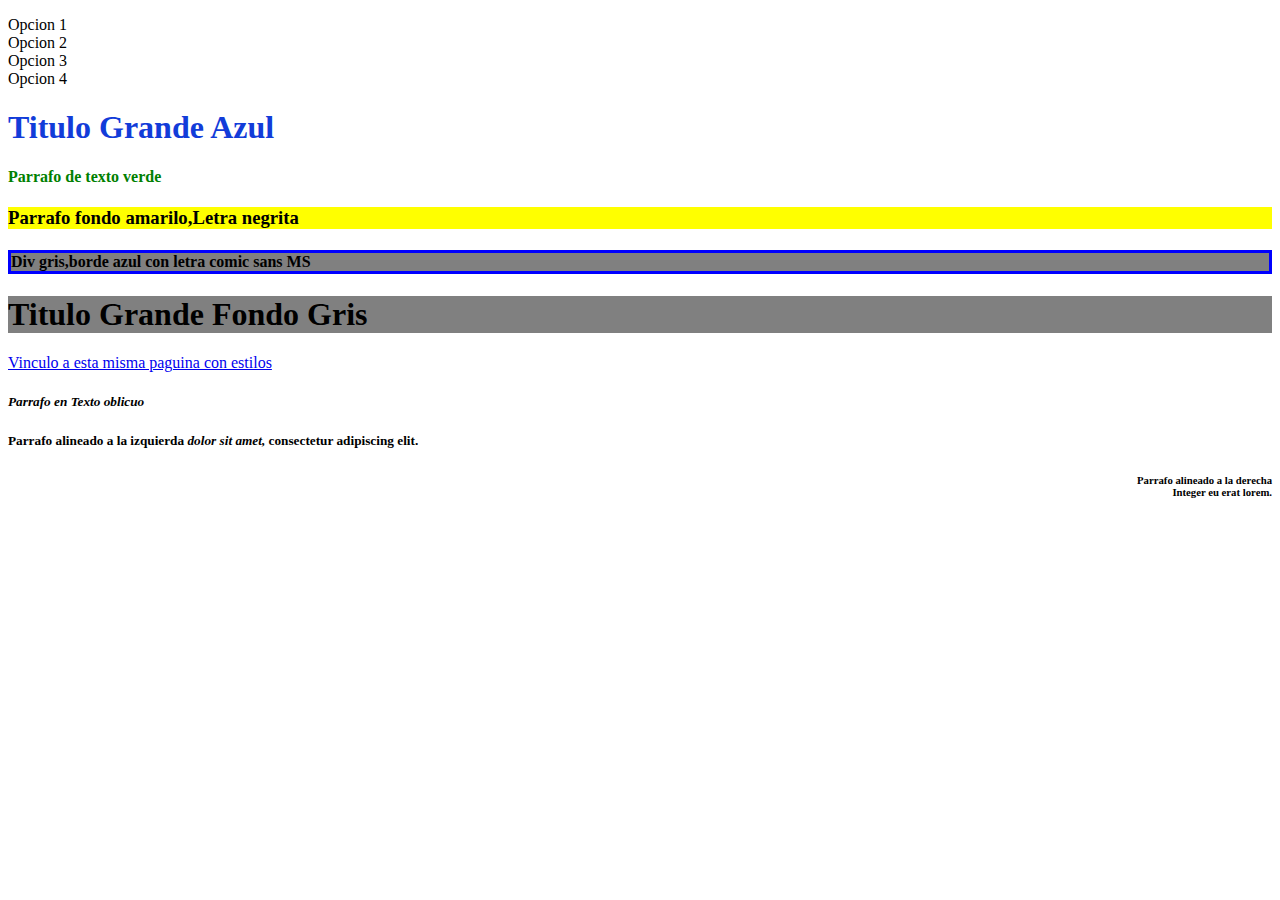
<file: index.html>
<!DOCTYPE html>
<html lang="en">

<head>
    <meta charset="UTF-8">
    <meta http-equiv="X-UA-Compatible" content="IE=edge">
    <meta name="viewport" content="width=device-width, initial-scale=1.0">
    <title>Primera Prueba Corta Escrita</title>
    <link rel="stylesheet" href="colores.css">
</head>

<body>
    <p>
        <li>Opcion 1</li>
        <li>Opcion 2</li>
        <li>Opcion 3</li>
        <li>Opcion 4</li>
    <p>

    <h1>
        <font color="#123cd9">Titulo Grande Azul</font>
    </h1>
    <p>
    <h4>
        <font color="green">Parrafo de texto verde</font>
    </h4>
    <p> 
    <H3 class="AMARILLO"><b>Parrafo fondo amarilo,Letra negrita</b></H3>
    <P>
    <h4 class="BORDEAZUL" face="Comic Sans MS,arial,courier">Div gris,borde azul con letra comic sans MS </h4>
    <P>
    <H1 class="GRIS">Titulo Grande Fondo Gris</H1>
    </P>
    <a href="http://127.0.0.1:5500/index.html">Vinculo a esta misma paguina con estilos</a>
    <p>
    <h5> <i> Parrafo en Texto oblicuo</i></h5>
    </p>
    <p>
    <h5 align=left> <b>Parrafo alineado a la izquierda</b> <i>dolor sit amet, </i>consectetur adipiscing elit.</h5>
    </p>

    <p>
    <h6 align=right>Parrafo alineado a la derecha <br> Integer eu erat lorem. </h6>
    </p>

</body>

</html>
</file>
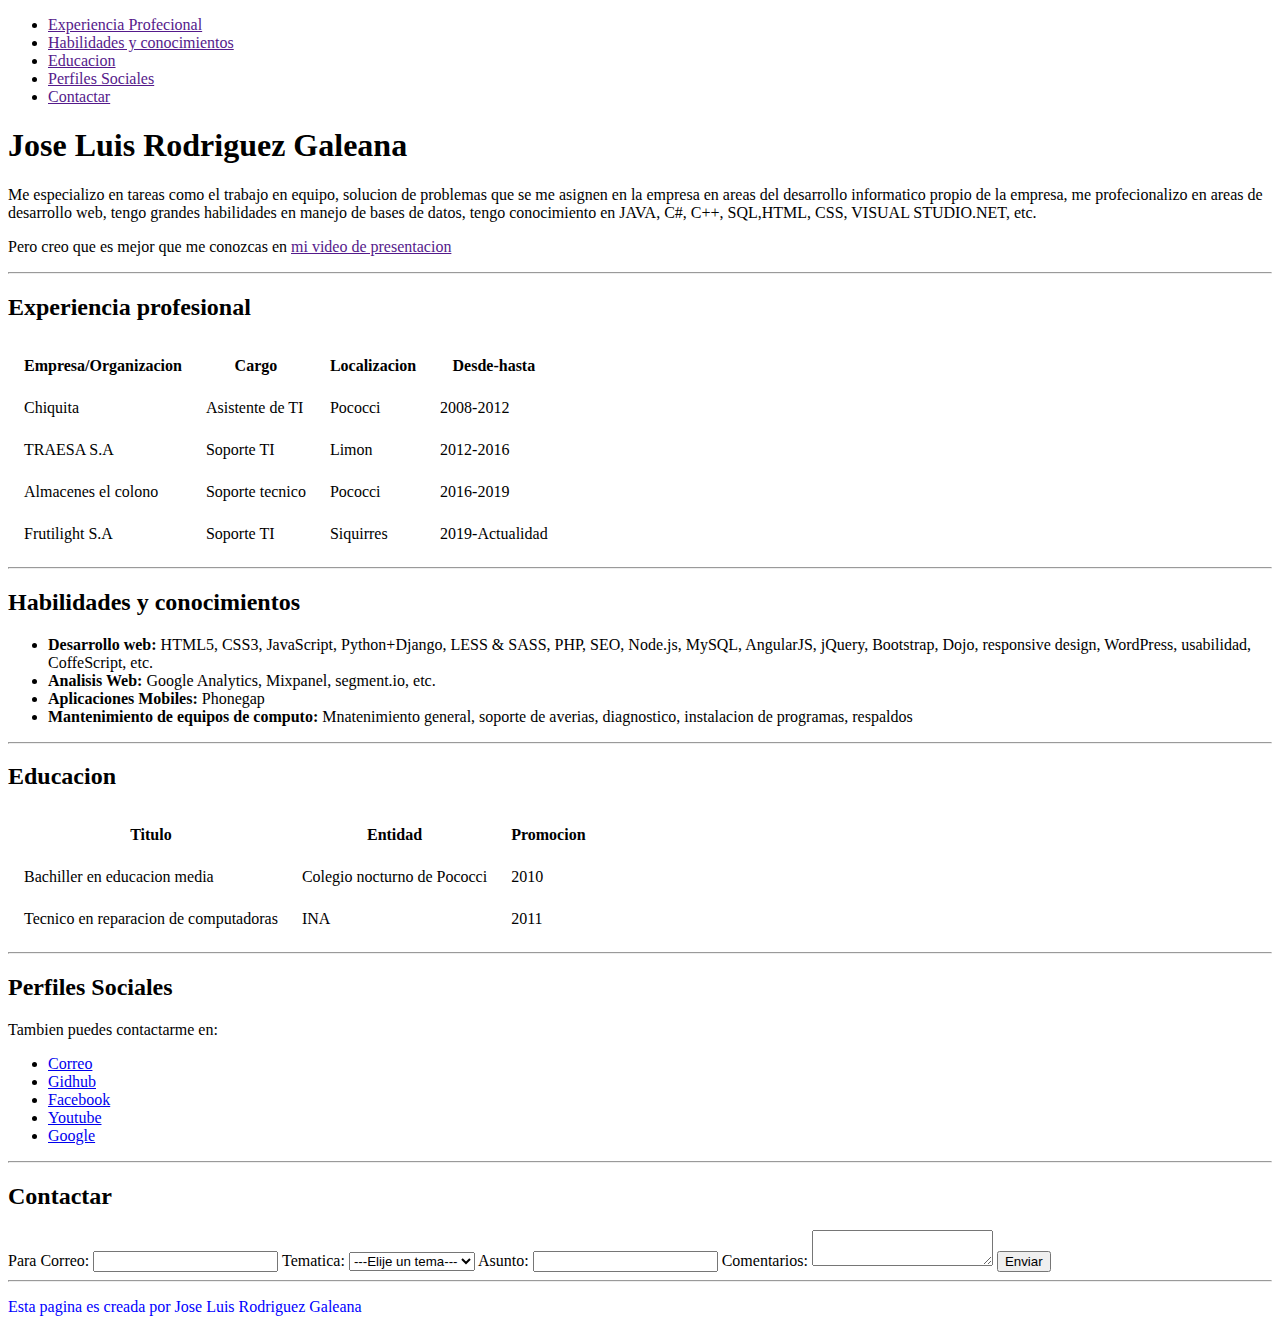
<file: Curriculo.html>
<!DOCTYPE html>
<html lang="en">

<head>
    <meta charset="UTF-8">
    <meta http-equiv="X-UA-Compatible" content="IE=edge">
    <meta name="viewport" content="width=device-width, initial-scale=1.0">
    <title>Curriculum vitae: Jose Rodriguez Galeana</title>
</head>

<body>
    <ul>
        <li><a href="">Experiencia Profecional</a></li>
        <li><a href="">Habilidades y conocimientos</a></li>
        <li><a href="">Educacion</a></li>
        <li><a href="">Perfiles Sociales</a></li>
        <li><a href="">Contactar</a></li>
    </ul>
    <p>
    <h1>Jose Luis Rodriguez Galeana</h1>
    </p>
    <p>Me especializo en tareas como el trabajo en equipo, solucion de problemas que se me asignen en la empresa en
        areas del desarrollo informatico
        propio de la empresa, me profecionalizo en areas de desarrollo web, tengo grandes habilidades en manejo de bases
        de datos, tengo conocimiento en JAVA, C#, C++, SQL,HTML, CSS, VISUAL STUDIO.NET, etc.
    <p>
        Pero creo que es mejor que me conozcas en <a href="">mi video de presentacion</a>
    </p>
    <hr>
    <h2>Experiencia profesional</h2>
    <table border=0 cellpadding=8 cellspacing=8>
        <tr>
            <th>Empresa/Organizacion</th>
            <th>Cargo</th>
            <th>Localizacion</th>
            <th>Desde-hasta</th>
        </tr>
        <tr>
            <td>Chiquita</td>
            <td>Asistente de TI</td>
            <td>Pococci</td>
            <td>2008-2012</td>
        </tr>
        <tr>
            <td>TRAESA S.A</td>
            <td>Soporte TI</td>
            <td>Limon</td>
            <td>2012-2016</td>
        </tr>
        <tr>
            <td>Almacenes el colono</td>
            <td>Soporte tecnico</td>
            <td>Pococci</td>
            <td>2016-2019</td>
        </tr>
        <tr>
            <td>Frutilight S.A</td>
            <td>Soporte TI</td>
            <td>Siquirres</td>
            <td>2019-Actualidad</td>
        </tr>
    </table>
    <hr>
    <h2>Habilidades y conocimientos</h2>
    <ul>
        <li><strong>Desarrollo web: </strong>HTML5, CSS3, JavaScript, Python+Django, LESS & SASS, PHP, SEO, Node.js,
            MySQL, AngularJS, jQuery, Bootstrap, Dojo, responsive design, WordPress, usabilidad, CoffeScript, etc.</li>
        <li><strong>Analisis Web: </strong>Google Analytics, Mixpanel, segment.io, etc.</li>
        <li><strong>Aplicaciones Mobiles: </strong>Phonegap</li>
        <li><strong>Mantenimiento de equipos de computo: </strong>Mnatenimiento general, soporte de averias,
            diagnostico, instalacion de programas, respaldos </li>
    </ul>
    <hr>
    <h2>Educacion</h2>
    <table border=0 cellpadding=8 cellspacing=8>
        <tr>
            <th>Titulo</th>
            <th>Entidad</th>
            <th>Promocion</th>

        </tr>
        <tr>
            <td>Bachiller en educacion media</td>
            <td>Colegio nocturno de Pococci</td>
            <td>2010</td>

        </tr>
        <tr>
            <td>Tecnico en reparacion de computadoras</td>
            <td>INA</td>
            <td>2011</td>

        </tr>

    </table>
    <hr>
    <h2>Perfiles Sociales</h2>
    <p>Tambien puedes contactarme en:</p>
    <ul>
        <li><a href="https://www.google.com/intl/es/gmail/about/">Correo</a></li>
        <li><a href="https://github.com/">Gidhub</a></li>
        <li><a href="https://es-la.facebook.com/">Facebook</a></li>
        <li><a href="https://www.youtube.com/?hl=es">Youtube</a></li>
        <li><a href="https://www.google.com/?hl=es">Google</a></li>
    </ul>
    <hr>
    <h2>Contactar</h2>

    <form>
        <LABel>Para Correo:</LABel>
        <input type="email">
        <label>Tematica:</label>
        <select id="topic">
            <option>---Elije un tema---</option>
            <option>Consulta</option>
            <option>Propuesta</option>
            <option>Reporte</option>
            <option>Otro</option>
        </select>
        <label for="subject">Asunto:</label>
        <input type="text">
        <label for="body">Comentarios:</label>
        <textarea id="body"></textarea>
        <button type="submit">Enviar</button>
    </form>
    <hr>
    <P></P>
    <font color="blue">Esta pagina es creada por Jose Luis Rodriguez Galeana</font>
</body>

</html>
</file>
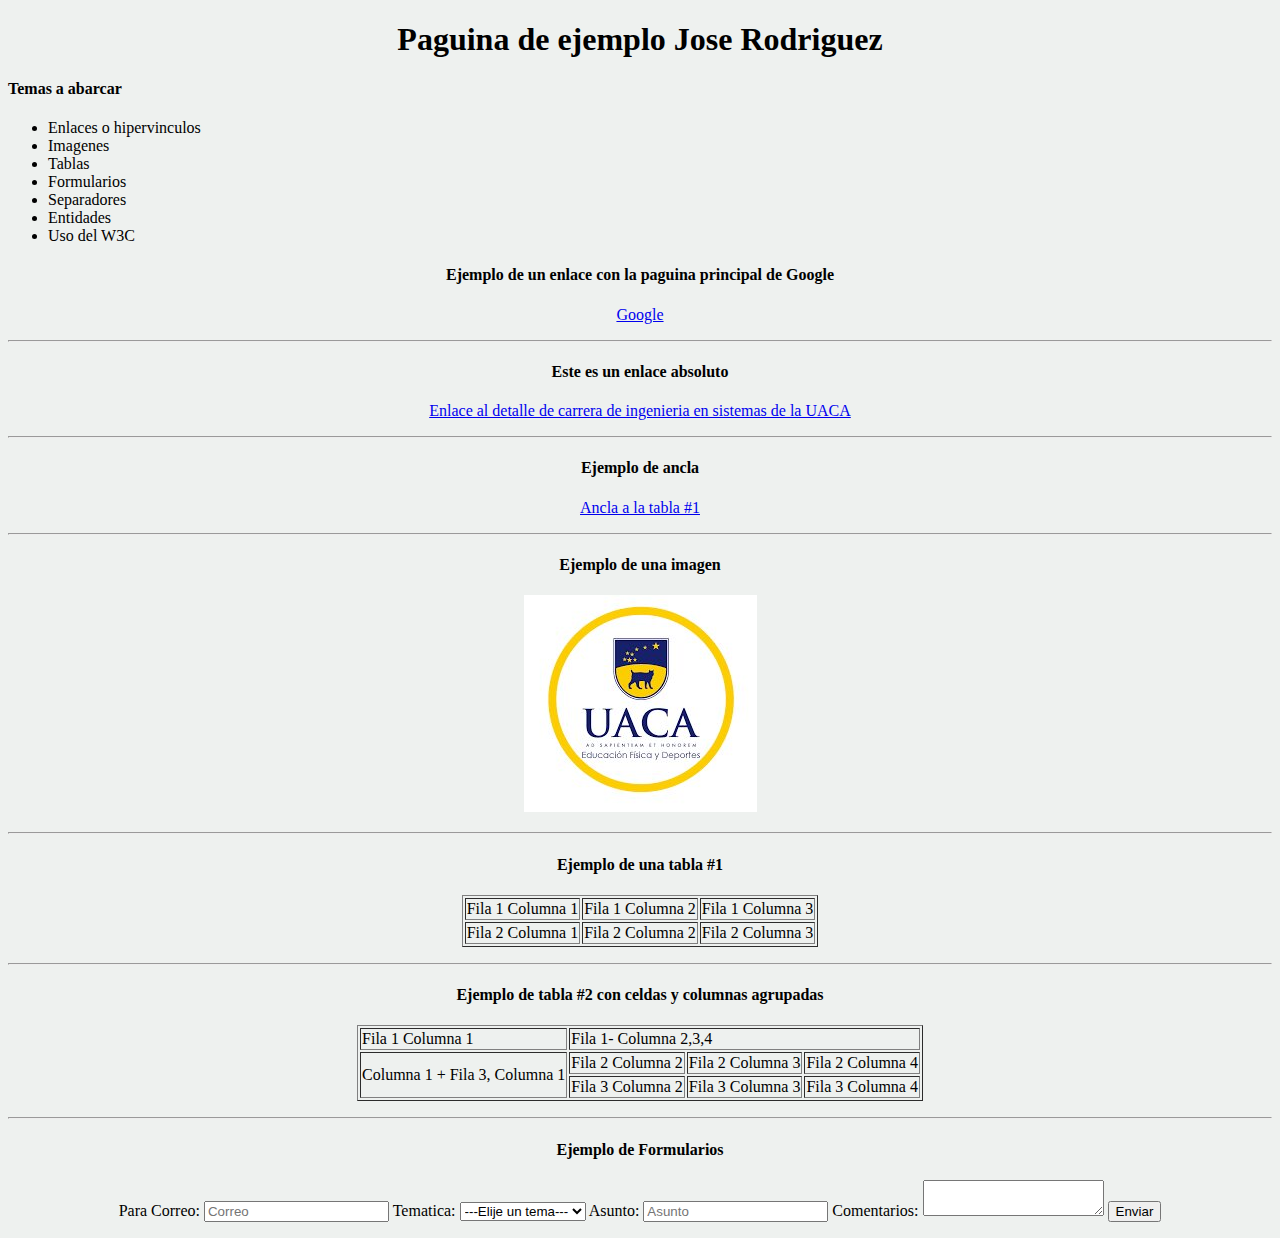
<file: examen.html>
<!DOCTYPE html>
<html lang="en">

<head>
    <meta charset="UTF-8">
    <meta http-equiv="X-UA-Compatible" content="IE=edge">
    <meta name="viewport" content="width=device-width, initial-scale=1.0">
    <title>Document</title>
</head>

<body bgcolor="#eef1ef" text="black">
    <h1 align=center>Paguina de ejemplo Jose Rodriguez</h1>
    <h4>Temas a abarcar</h4>
        <ul>
            <li>Enlaces o hipervinculos</li>
            <li>Imagenes</li>
            <li>Tablas</li>
            <li>Formularios</li>
            <li>Separadores</li>
            <li>Entidades</li>
            <li>Uso del W3C</li>
          </ul>
    <center>
        <p>
        <h4>Ejemplo de un enlace con la paguina principal de Google</h4>
        <a href="https://www.google.com/?hl=es">Google</a>
        </p>
        <hr>
        <h4>Este es un enlace absoluto</h4>
        <a href="http://www.uaca.ac.cr/carreras/ingenieria-de-sistemas-2/">Enlace al detalle de carrera de ingenieria en
            sistemas de la UACA</a>
        <p>
            <hr>
        <h4>Ejemplo de ancla </h4>
        <a href="http://127.0.0.1:5500/examen.html#tabla1">Ancla a la tabla #1</a>
        </p>
        <hr>
        <h4>Ejemplo de una imagen</h4>
        <img src="Logo2 UACA.jpg" alt="imag3UACA.jpg">
        <p>
            <hr>
        <H4>Ejemplo de una tabla #1</H4>
        <table border=1 id="tabla1">
            <tr>
                <td> Fila 1 Columna 1 </td>
                <td> Fila 1 Columna 2 </td>
                <td> Fila 1 Columna 3 </td>
            </tr>
            <tr>
                <td> Fila 2 Columna 1 </td>
                <td> Fila 2 Columna 2 </td>
                <td> Fila 2 Columna 3 </td>
            </tr>
        </table>
        </p>
        <hr>
        <h4>Ejemplo de tabla #2 con celdas y columnas agrupadas</h4>
        <table border="1" id="tabla2">
            <tr>
                <td>Fila 1 Columna 1</td>
                <td colspan="3">Fila 1- Columna 2,3,4</td>
            </tr>
            <tr>
                <td rowspan="2">Columna 1 + Fila 3, Columna 1</td>
                <td>Fila 2 Columna 2</td>
                <td>Fila 2 Columna 3</td>
                <td>Fila 2 Columna 4</td>
            <tr>
                <td>Fila 3 Columna 2</td>
                <td>Fila 3 Columna 3</td>
                <td>Fila 3 Columna 4</td>
            </tr>
            </tr>
        </table>
        <p>
            <hr>
        <h4>Ejemplo de Formularios</h4>
        <form>
            <LABel for="email">Para Correo:</LABel>
            <input id="email" placeholder="Correo">
            <label>Tematica:</label>
            <select id="topic">
                <option>---Elije un tema---</option>
                <option>Consulta</option>
                <option>Propuesta</option>
                <option>Reporte</option>
                <option>Otro</option>
            </select>
            <label for="subject">Asunto:</label>
            <input type="text" placeholder="Asunto">
            <label for="body">Comentarios:</label>
            <textarea id="body"></textarea>
            <button type="submit">Enviar</button>
        </form>

        </p>
    </center>

</body>

</html>
</file>
<file: colores.css>
.AMARILLO{color:black;background-color: yellow;}
.BORDEAZUL{background-color:gray;border-color: blue;border-style:solid;}
.GRIS{color: black;background-color: gray;}
</file>
